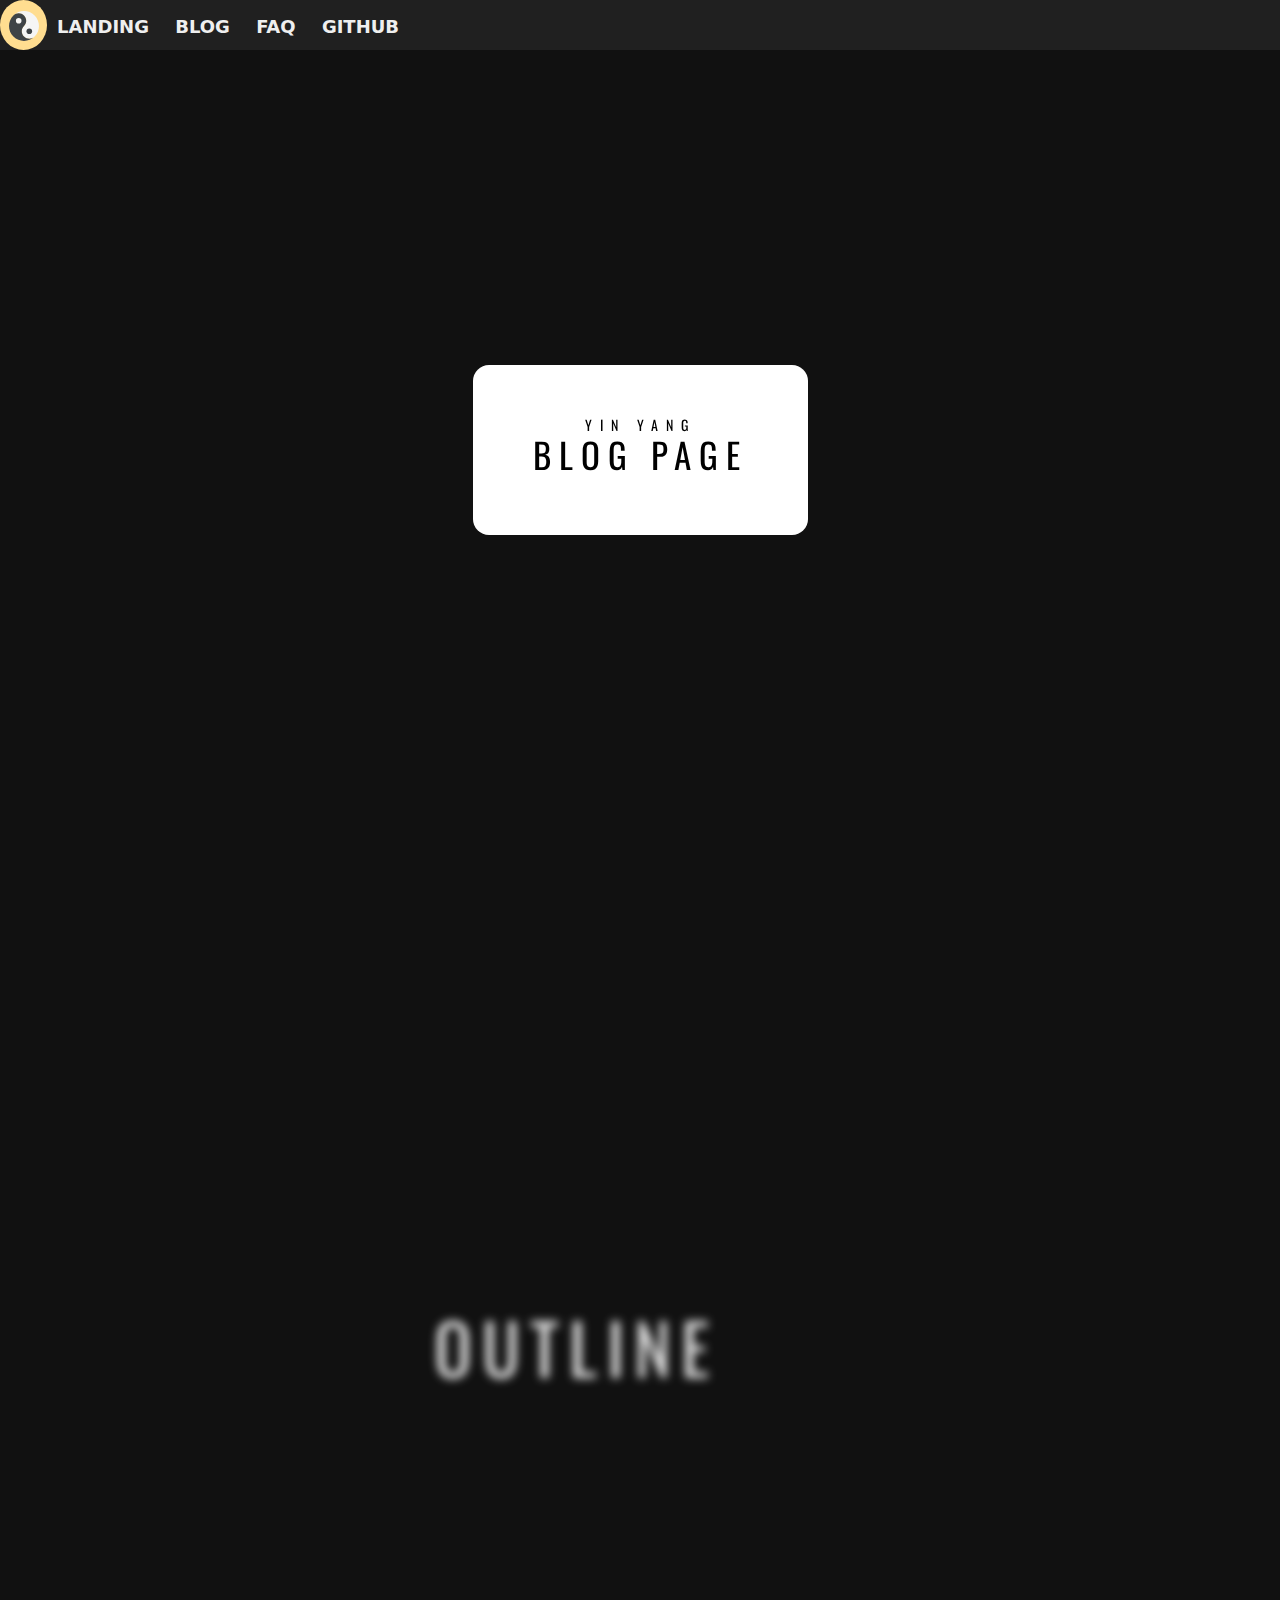
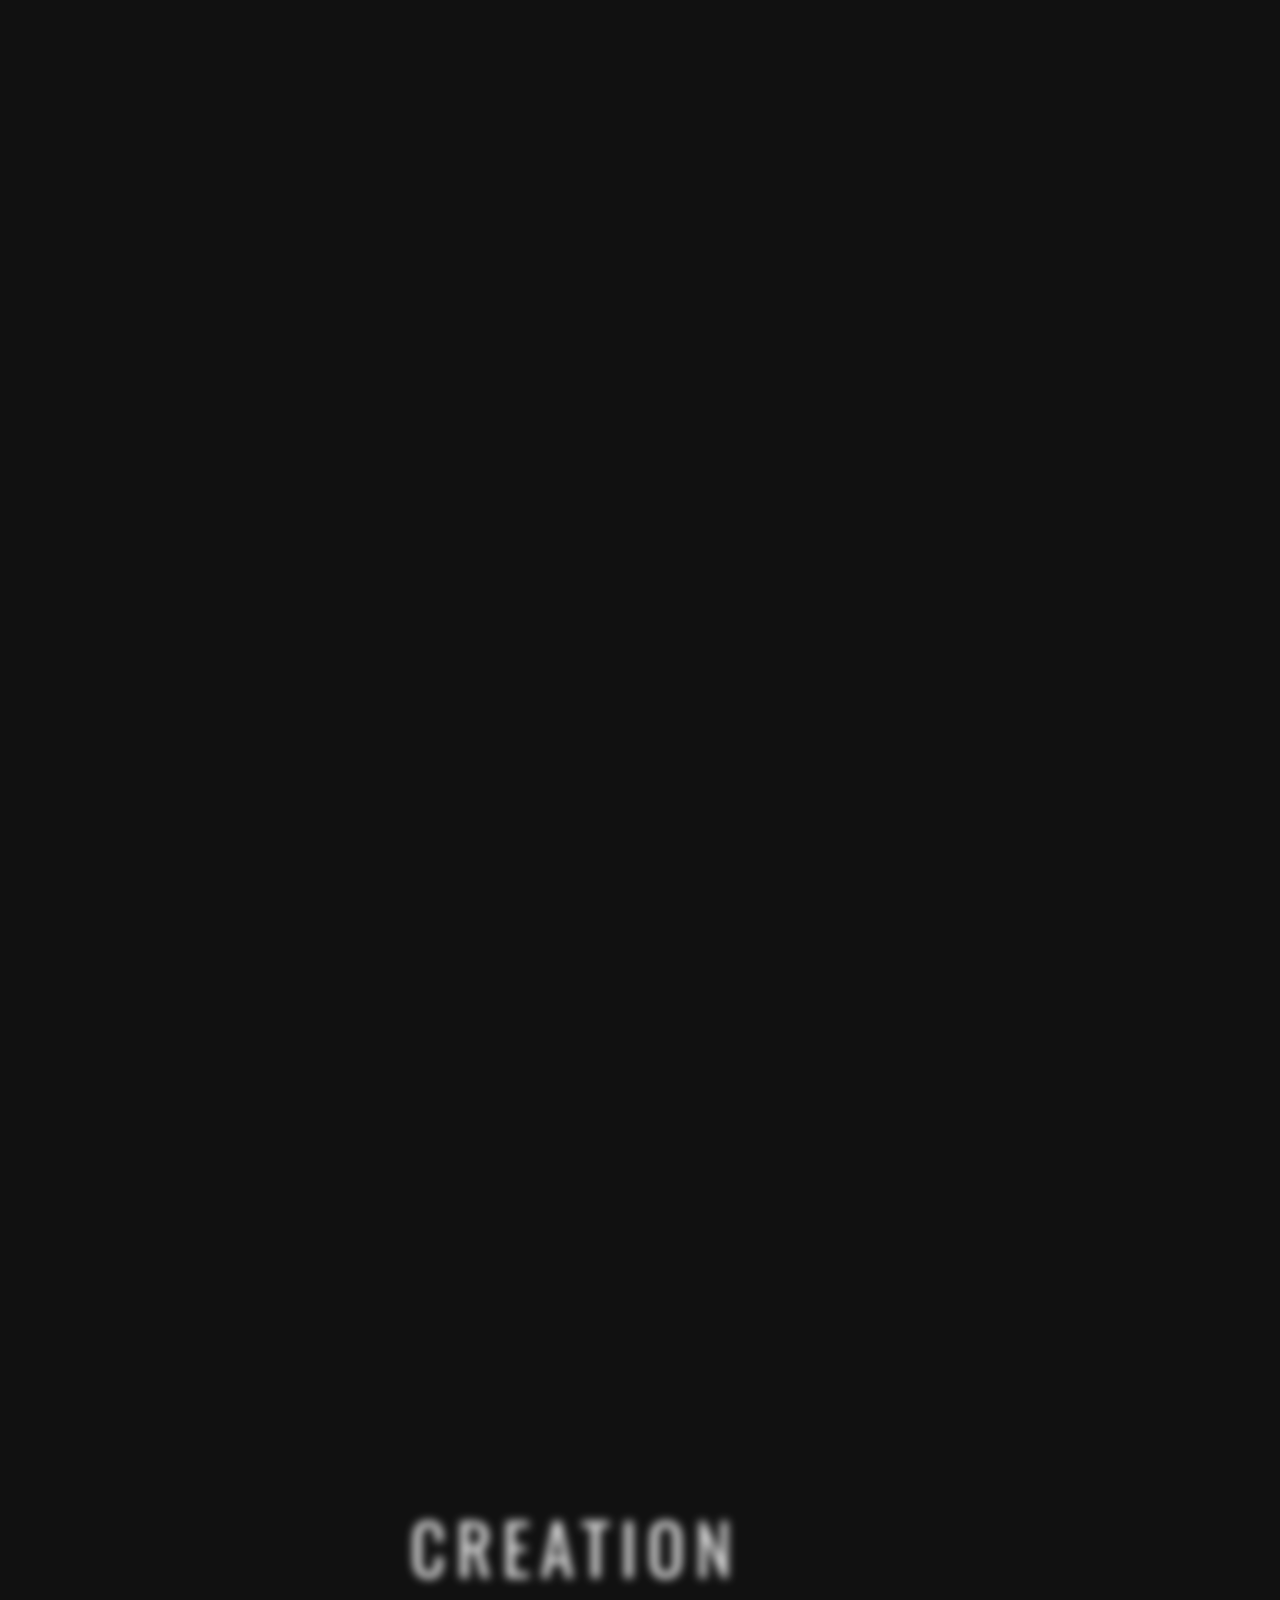
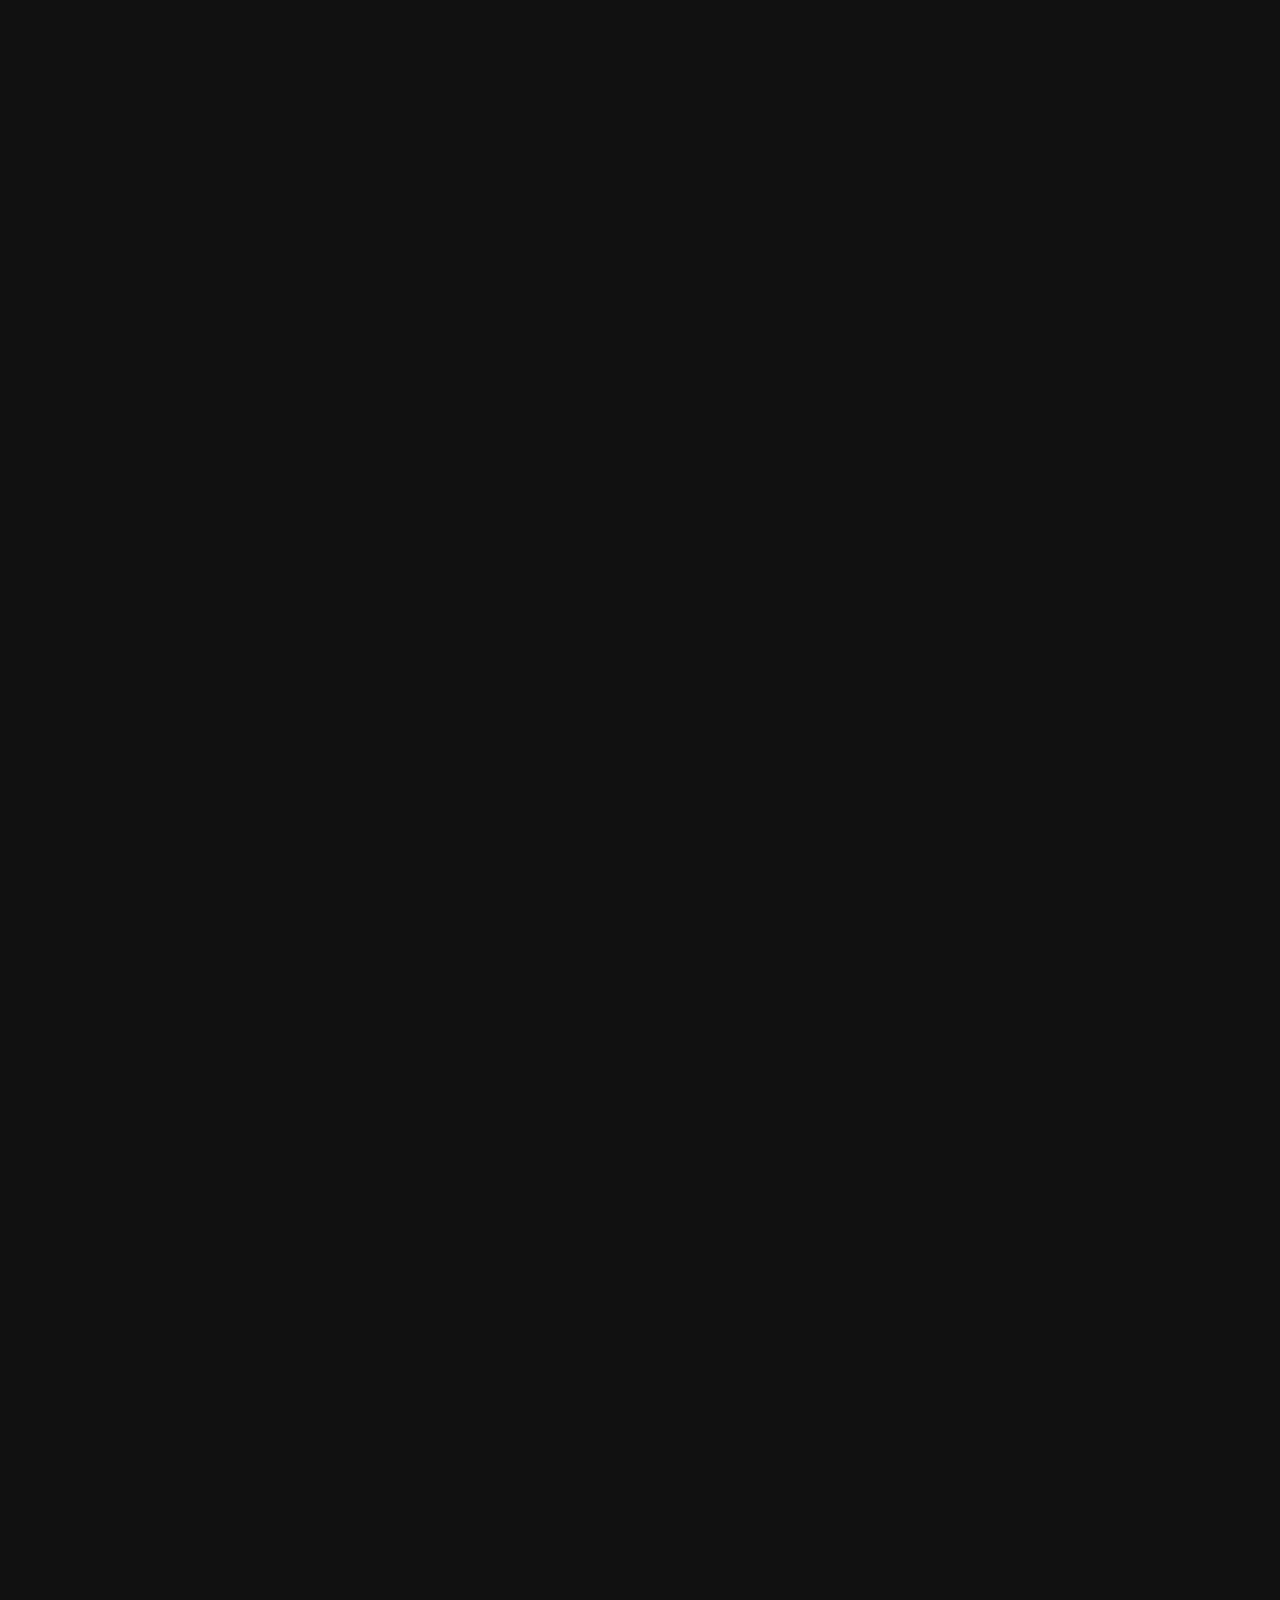
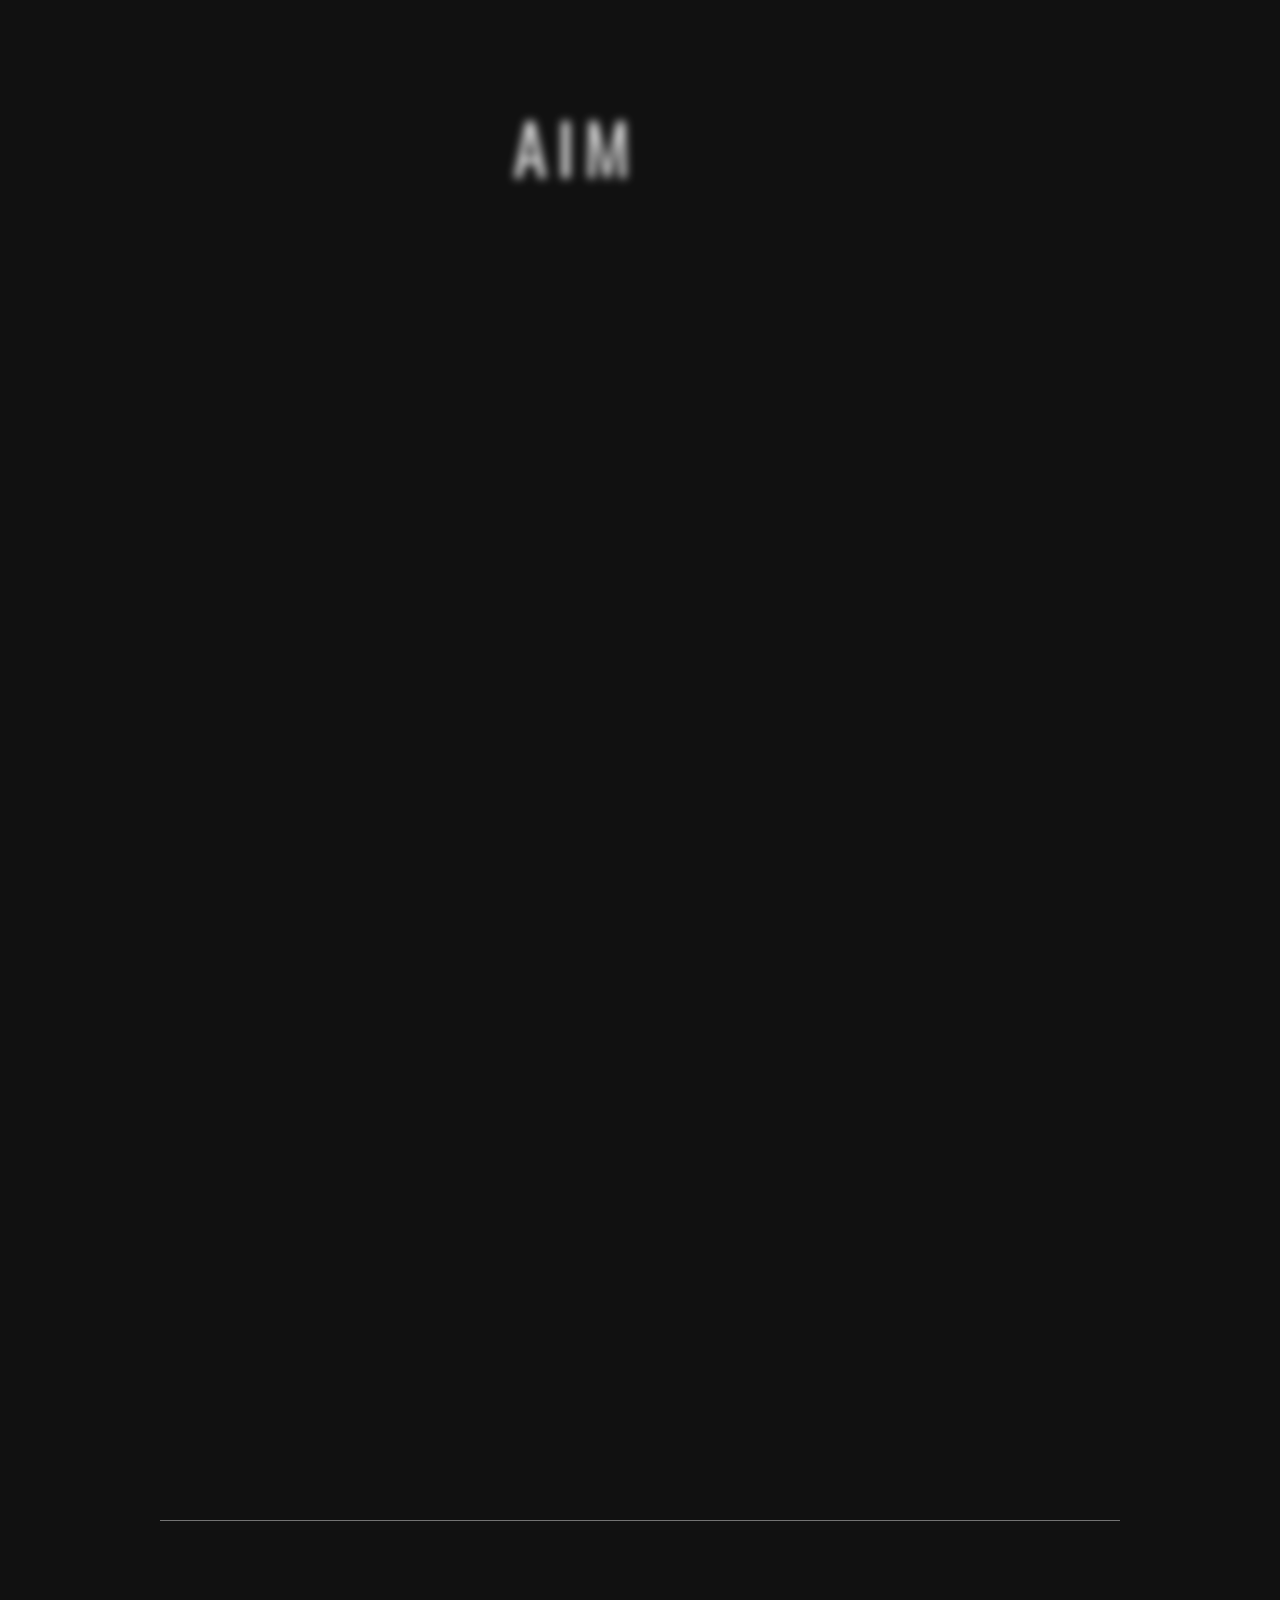
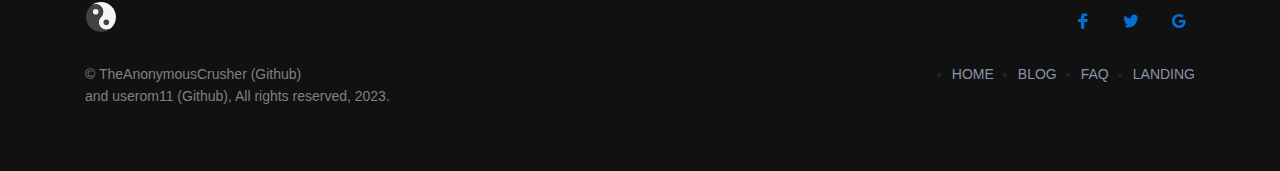
<file: blog.html>
<!DOCTYPE html>
<html lang="en">
<head>
    <meta charset="UTF-8">
    <meta name="viewport" content="width=device-width, initial-scale=1.0">
    <!-- <meta http-equiv="refresh" content="5"> -->

    <title>Blog - Yin Yang</title>
    <link rel="icon" href="assets/favicon.svg"/>

    <link rel="stylesheet" href="https://use.fontawesome.com/releases/v5.4.1/css/all.css">
    <link rel="stylesheet" href="https://stackpath.bootstrapcdn.com/bootstrap/4.5.2/css/bootstrap.min.css">
    
    <link rel="stylesheet" href="css/navbar.css">
    <link rel="stylesheet" href="css/scrollToTop.css">
    
    <link rel="stylesheet" href="css/modal.css">
    <link rel="stylesheet" href="css/blog.css">
    <link rel="stylesheet" href="css/faq_blog-parrallax.css">
    <link rel="stylesheet" href="css/progressbar.css">
    <link rel="stylesheet" href="css/footer.css">
    <link rel="stylesheet" href="css/stagger.css">

    <meta property="og:title" content="Yin Yang" />
    <meta property="og:description" content="Brief, single sentence description of web page." />
    <meta property="og:image" content="assets/meta-bg.jpg" />
    
</head>
<body>


    <div class="nav">
        <input type="checkbox" id="nav-check">
        <div class="nav-header">
          <a class="nav-title" href="home.html"><img src="assets/favicon.svg" height="32px" title="HOME"></a>
        </div>
        
        <div class="nav-btn">
          <label for="nav-check">
            <span></span>
            <span></span>
            <span></span>
          </label>
        </div>
        
        <div class="nav-links">
          <!-- <a href="home.html" target="_self">HOME</a> -->
          <a href="landing.html" target="_blank">LANDING</a>
          <a href="blog.html" target="_blank">BLOG</a>
          <a href="faq.html" target="_blank">FAQ</a>
          <a href="news.html" target="_blank">GITHUB</a>
          <!-- <a href="#demo-modal" class="setting-icon"><i class="fas fa-cog"></i></a> -->
          
        </div>
      </div>


  <a id="scrollToTopBtn" href="#"><i class="fas fa-angle-up"></i></a>





  <div class="progressbar-header">
    <div class="progress-container">
      <div class="progress-bar" id="progressBar"></div>
    </div>
  </div>






<!---

  <section class="hidden">
    <div class="logos hidden">

        <h1 class="hidden">COOL STAGGERING CARDS</h1>
        <br>

        <div class="logo hidden">
            <img src=".temporary/01.jpg">
        </div>
        <div class="logo hidden">
            <img src=".temporary/02.jpg">
        </div>
        <div class="logo hidden">
            <img src=".temporary/03.jpg">
        </div>
        <div class="logo hidden">
            <img src=".temporary/04.jpg">
        </div>
        <div class="logo hidden">
            <img src=".temporary/05.jpg">
        </div>
        <div class="logo hidden">
            <img src=".temporary/06.jpg">
        </div>

    </div>

    </section>


    <section>
        <h1 class="hidden">PLACE HOLDER</h1>
    </section>



    <section class="hidden">
        <img src=".temporary/03.jpg" height="500">
    </section>

    <section>
        <h1 class="hidden">PLACE HOLDER</h1>
    </section>

    <section class="hidden">
        <img src=".temporary/05.jpg" height="500">
    </section> 
-->









    <div id="parrallax">

        <section class="hidden">
          <div class="title">
            <h3>Yin Yang</h3>
            <h1>BLOG PAGE</h1>
          </div>
        </section>
        
        <section>
            <div class="parallax" style="background-image: url(https://e1.pxfuel.com/desktop-wallpaper/1013/201/desktop-wallpaper-yin-yang-and-backgrounds-avatar-fish.jpg);">
              <h2 class="hidden">OUTLINE</h2>
            </div>
        </section>
        
        <section>
          <div class="block hidden">
            <p><span class="first-character">Y</span>in Yang is an open-source social media platform that is designed to be mental health friendly. It is inspired by the Chinese concept of yinyang, which is derived from the concept of ther world starting at a divid of yin and yang, which represents the balance of good and bad. Yin Yang was built by two 8th grades at UJ Metropolitan Academy for the SOS event 2023.</p>
            <p class="line-break margin-top-10"></p><br>
            <p class="margin-top-10">Yin Yang is different from other social media platforms in several ways. First, it is focused on privacy and security. Users have complete control over who can see their posts and messages. Second, Yin Yang has a number of features that are designed to promote positive mental health, such as a built-in mood tracker and a community of supportive users.</p>
            <p class="line-break margin-top-10"></p><br>
            <p>Yin Yang is still in development, but it has the potential to make a real difference in the lives of people who are struggling with their mental health. By providing a safe and supportive space for people to connect, Yin Yang can help to reduce the stigma associated with mental illness and encourage people to seek help when they need it.</p>
          </div>
        </section>
        
        <section>
          <div class="parallax" style="background-image: url(https://e0.pxfuel.com/wallpapers/58/980/desktop-wallpaper-yin-yang-blanace-day-night-dark-art-background-4274a3-cool-yin-yang.jpg);">
            <h2 class="hidden">CREATION</h2>
          </div>
        </section>
        
        <section>
          <div class="block hidden">
            <p><span class="first-character">B</span>reaking into the New York fashion world is no easy task. But by the early 2000's, UGG Australia began to take it by storm. The evolution of UGG from a brand that made sheepskin boots, slippers, clogs and sandals for an active, outdoor lifestyle to a brand that was now being touted as a symbol of a stylish, casual and luxurious lifestyle was swift. Much of this was due to a brand repositioning effort that transformed UGG into a high-end luxury footwear maker. As a fashion brand, UGG advertisements now graced the pages of Vogue Magazine as well as other fashion books. In the mid 2000's, the desire for premium casual fashion was popping up all over the world and UGG was now perfectly aligned with this movement.</p>
            <p class="line-break margin-top-10"></p>
            <p class="margin-top-10">Fueled by celebrities from coast to coast wearing UGG boots and slippers on their downtime, an entirely new era of fashion was carved out. As a result, the desire and love for UGG increased as people wanted to go deeper into this relaxed UGG experience. UGG began offering numerous color and style variations on their sheepskin boots and slippers. Cold weather boots for women and men and leather casuals were added with great success. What started as a niche item, UGG sheepskin boots were now a must-have staple in everyone's wardrobe. More UGG collections followed, showcasing everything from knit boots to sneakers to wedges, all the while maintaining that luxurious feel UGG is known for all over the world. UGG products were now seen on runways and in fashion shoots from coast to coast. Before long, the love spread even further.</p>
          </div>
        </section>
        
        <section>
          <div class="parallax" style="background-image: url(https://e0.pxfuel.com/wallpapers/420/755/desktop-wallpaper-yin-yang-ying-yang-yin-yang-yin-anime-ying-yang.jpg);">
            <h2 class="hidden">AIM</h2>
          </div>
        </section>
        
        <section>
          <div class="block hidden">
            <p><span class="first-character">W</span>hen the New York fashion community notices your brand, the world soon follows. The widespread love for UGG extended to Europe in the mid-2000's along with the stylish casual movement and demand for premium casual fashion. UGG boots and shoes were now seen walking the streets of London, Paris and Amsterdam with regularity. To meet the rising demand from new fans, UGG opened flagship stores in the UK and an additional location in Moscow. As the love spread farther East, concept stores were opened in Beijing, Shanghai and Tokyo. UGG Australia is now an international brand that is loved by all. This love is a result of a magical combination of the amazing functional benefits of sheepskin and the heightened emotional feeling you get when you slip them on your feet. In short, you just feel better all over when you wear UGG boots, slippers, and shoes.</p>
            <p class="line-break margin-top-10"></p>
            <p class="margin-top-10">In 2011, UGG will go back to its roots and focus on bringing the active men that brought the brand to life back with new styles allowing them to love the brand again as well. Partnering with Super Bowl champion and NFL MVP Tom Brady, UGG will invite even more men to feel the love the rest of the world knows so well. UGG will also step into the world of high fashion with UGG Collection. The UGG Collection fuses the timeless craft of Italian shoemaking with the reliable magic of sheepskin, bringing the luxurious feel of UGG to high end fashion. As the love for UGG continues to spread across the world, we have continued to offer new and unexpected ways to experience the brand. The UGG journey continues on and the love for UGG continues to spread.</p>
          </div>
        </section>
          
    </div>          <!-- End of Parrallax -->








    



























    <footer class="site-footer">
      <div class="container">
        <hr class="footer-hr">
        <div class="site-footer-inner">
          <div class="brand footer-brand">
            <a href="home.html">
              <img src="assets/favicon.svg" alt="Logo" width="32px">
            </a>
          </div>
          <ul class="footer-links list-reset">
            <li><a href="home.html" target="_blank">HOME</a></li>
            <li><a href="#">BLOG</a></li>
            <li><a href="faq.html" target="_blank">FAQ</a></li>
            <li><a href="landing.html" target="_blank">LANDING</a></li>
          </ul>
          <ul class="footer-social-links list-reset">
            <li><a href="#"><img src="assets/facebooks.svg" alt=""></a></li>
            <li><a href="#"><img src="assets/twitter.svg" alt=""></a></li>
            <li><a href="#"><img src="assets/google.svg" alt=""></a></li>
          </ul>
          <div class="footer-copyright" style="color: grey;">
            &copy; TheAnonymousCrusher (Github) <br>
            and userom11 (Github), All rights reserved, 2023.
          </div>
        </div>
      </div>
  </footer>


  </div>




  <script src="js/scrollToTop.js"></script>
  <script src="js/navbar.js"></script>
  <script src="js/stagger.js"></script>
  <script src="js/progressbar.js"></script>
  <!-- <script src="js/lazy-loading.js"></script> -->
  

  <!-- <script src="../js/devTools.js"></script> -->
</body>
</html>
</file>
<file: css/navbar.css>
/* Remove the outline when elements are focused */
:focus {
    outline: none;
}

/* Apply box-sizing to all elements for consistent sizing */
* {
    box-sizing: border-box;
}

/* Styles to disable scrolling when the mobile menu is open */
.menu-open {
    overflow: hidden;
}

/* Navbar styles */
.nav {
    height: 50px;
    width: 100vw;
    background-color: #202020;
    position: fixed;
    z-index: 10000;
    opacity: 0.9;
    transition: 0.5s ease-in-out;
    
    font-family: system-ui, monospace;
    /* font-weight: 500; */
}

.nav:hover {
    opacity: 1;
}

/* Styles for the navbar header */
.nav > .nav-header {
    display: inline;
    transition: 0.5s ease-in-out;
}

.nav > .nav-header:hover, 
.nav > .nav-header:focus {
    background: #ffdd90;
    border-radius: 50%;
    text-align: center;
}

.nav > .nav-header > .nav-title {
    display: inline-block;
    font-size: 22px;
    color: #fff;
    padding: 7.5px;
    /* padding: 7.5px 16px 0 7.5px; */
}

/* Hide the navigation button initially */
.nav > .nav-btn {
    display: none;
}

/* Styles for the navigation links */
.nav > .nav-links {
    display: inline;
    float: right;
    font-size: 18px;
    font-weight: bold;
}

.nav > .nav-links > a {
    display: inline-block;
    padding: 13px 10px 10px 10px;
    text-decoration: none;
    color: #efefef;
    transition: 0.3s ease-in-out;
}

.nav > .nav-links > a:hover, 
.nav > .nav-links > a:focus {
    background-color: rgba(0, 0, 0, 0.3);
    color: #ffdd90;
    
    height: calc(50px + 3px);
    transform: translateY(-3px);
    /* transform: rotate(90deg); */
}

/* Hide the navigation checkbox input initially */
.nav > #nav-check {
    display: none;
}

.setting-icon {
    right: 10px;
    top: 0px;
    position: absolute;
    transition: 0.5s;
}

/* Media query for mobile screens */
@media (max-width: 600px) {
    /* Display the navigation button */
    .nav > .nav-btn {
        display: inline-block;
        position: absolute;
        right: 0px;
        top: 0px;
    }

    /* Styles for the navigation button label */
    .nav > .nav-btn > label {
        display: inline-block;
        width: 50px;
        height: 50px;
        padding: 13px;
    }

    /* Hover and checked styles for the navigation button label */
    .nav > .nav-btn > label:hover,
    .nav #nav-check:checked ~ .nav-btn > label {
        background-color: rgba(0, 0, 0, 0.3);
    }

    /* Styles for the navigation button icon */
    .nav > .nav-btn > label > span {
        display: block;
        width: 25px;
        height: 10px;
        border-top: 2px solid #eee;
    }

    /* Styles for the mobile navigation links */
    .nav > .nav-links {
        position: absolute;
        display: block;
        width: 100%;
        background-color: #333;
        height: 0px;
        transition: all 0.3s ease-in;
        overflow-y: hidden;
        top: 50px;
        left: 0px;
    }

    /* Styles for mobile navigation links */
    .nav > .nav-links > a {
        display: block;
        width: 100%;
    }

    /* Hide mobile navigation links when checkbox is not checked */
    .nav > #nav-check:not(:checked) ~ .nav-links {
        height: 0px;
    }

    /* Show mobile navigation links and enable scrolling when checkbox is checked */
    .nav > #nav-check:checked ~ .nav-links {
        height: calc(100vh - 50px);
        overflow-y: auto;
    }

    .nav:hover {
    opacity: 0.9;
    }

    .nav > .nav-links > a:hover,
    .nav > .nav-links > a:focus,
    .setting-icon {
    color: #ffdd90;

    height: 50px;
    transform: translateY(0);
    }

    .setting-icon {
        right: 0;
        left: 92%;
        bottom: 0px;
        top: 94%;
    }
}
</file>
<file: css/scrollToTop.css>
html {
    scroll-behavior: smooth;
}

::-webkit-scrollbar {
    width: 0px; 
} 

#scrollToTopBtn:focus {
    outline: none;
}

#scrollToTopBtn {
    position: fixed;
    width: 50px;
    height: 50px;
    background: #ddd;
    opacity: 0.7;
    bottom: 30px;
    right: 30px;
    border-radius: 50%;
    /* outline: 3px solid steelblue; */
    /* box-shadow: 0 0 10px 5px white; */
  
    text-decoration: none;
    text-align: center;
    line-height: 45px;
    cursor: pointer;
    color: #111;
    font-size: 25px;
    z-index: 9999;
    transition: 0.5s ease-in-out;
}
  
#scrollToTopBtn:hover,
#scrollToTopBtn:active {
    background: #ffdd90;
    opacity: 1;
    transform: scale(1.1);
}

#scrollToTopBtn:active {
    transform: scale(0.9);
}

/* Mobile View */
@media (max-width: 600px) { /* For screens smaller than 600px; i.e mobile */
    
    #scrollToTopBtn {
        height: 30px;
        width: 30px;
        font-size: 20px;

        line-height: 30px;
        justify-content: center;
        right: calc(50vw - 15px);
        bottom: 30px;
    }

    #scrollToTopBtn i { /* For the arrow (from Font Awesome) inside the button */
        /* line-height: 20px; */
        height: 100%;
    }
}
</file>
<file: css/modal.css>
.tutorial-open-btn-container {
    display: flex;
    justify-content: center;
    align-items: center;
  
    padding: 15px 0 20px 0;
}
  
  
  
.tutorial-open-btn {
    color: white;
    background: black;
    text-decoration: none;
    padding: 10px;
    border-radius: 0.5rem;
    transition: 0.3s ease-in-out;
    font-weight: bold;
    margin-top: calc(50px + 1rem);
}
  
.tutorial-open-btn:hover, 
.tutorial-open-btn:focus,
.tutorial-open-btn:active {
    transform: scale(1.03);
    text-decoration: none;
    color: #ffdd90;
    background: #111;
}
  
  
.modal {
    visibility: hidden;
    opacity: 0;
    position: absolute;
    top: 0;
    right: 0;
    bottom: 0;
    left: 0;
    display: flex;
    align-items: center;
    justify-content: center;
    background: rgba(77, 77, 77, .7);
    transition: all .4s;
    /* border-radius: 5rem; */
}
  
.modal > * {
    color: white;
}

.modal:target {
    visibility: visible;
    opacity: 1;
}
  
.modal-content {
    border-radius: 1rem;
    position: relative;
    width: 500px;
    max-width: 90%;
    background: #222;
    padding: 1em 2em;
}
  
.modal-footer {
    text-align: right;
    a {
      color: #585858;
    }
    i {
      color: #d02d2c;
    }
}

.modal-close {
    position: absolute;
    top: 20px;
    right: 30px;
    color: silver;
    text-decoration: none;
    transition: 0.5s;
}

hr {
    width: 100%;
    color: white;
    background: white;
}

.modal-close:hover {
    color: gray;
    /* transform: scale(1.1); */
}

body.modal-open,
body#demo-modal {
    background-color: rgba(0, 0, 0, 0.9); /* Darken the background when the modal is open */
    max-width: 100vw;
    max-height: 100vh;
    overflow-y: hidden;
}

.settings {
    font-weight: bold;
    font-size: 25px;
}

.setting-heading {
    font-size: 18px;
    font-weight: bold;
}

.click-alert {
    visibility: visible;
}
</file>
<file: css/blog.css>
section {
    height: 100vh;
    display: flex;
    justify-content: center;
    place-items: center;
    scroll-snap-align: start;
}

body {
    background: #111;
    scroll-snap-type: y mandatory;
    overflow-y: scroll;
    height: 100vh;
    margin: 0;
    padding: 0;
}

h1 {
    transition: 1s ease-in-out;
    text-align: center;
}

img {
    border-radius: 1rem;
}

.logo {
    background: #111;
    padding: 1rem;
    border-radius: 10%;
    margin: 0 10px;
    display: inline-block;
}

.logo img {
    width: 150px;
    height: 200px;
    aspect-ratio: 1/1;
    border-radius: 5px;
    transition: 1s ease-in-out;
    /* filter: saturate(120%); */
}

.logo:nth-child(1) {
    transition-delay: 200ms;
}

.logo:nth-child(2) {
    transition-delay: 400ms;
}

.logo:nth-child(3) {
    transition-delay: 600ms;
}

.logo:nth-child(4) {
    transition-delay: 200ms;
}

.logo:nth-child(5) {
    transition-delay: 400ms;
}

.logo:nth-child(6) {
    transition-delay: 600ms;
}
</file>
<file: css/faq_blog-parrallax.css>
@import url(https://fonts.googleapis.com/css?family=Oswald:300,400,700);
@import url(https://fonts.googleapis.com/css?family=Source+Sans+Pro:200,300,400,600,700,900,200italic,300italic,400italic,600italic,700italic,900italic);

/* Override UGG site */
#main {
    width: 100%;
    padding:0;
}

.content-asset p {
    margin:0 auto; 
}

.breadcrumb {
    display:none;
}

/* Helpers */
/**************************/
.margin-top-10 {
    padding-top:10px;
}

.margin-bot-10 {
    padding-bottom:10px;
}

/* Typography */
/**************************/
#parrallax h1 {
    font-family:'Oswald', sans-serif;
    font-size:24px;
    font-weight:400;
    text-transform: uppercase;
    color:black;
    padding:0;
    margin:0;
}

#parrallax h2 {
    font-family:'Oswald', sans-serif;
    font-size:70px;
    letter-spacing:10px;
    text-align:center;
    color:white;
    font-weight:400;
    text-transform:uppercase;
    z-index:10;
    opacity:.9;
}

#parrallax h3 {
    font-family:'Oswald', sans-serif;
    font-size:14px;
    line-height:0;
    font-weight:400;
    letter-spacing:8px;
    text-transform: uppercase;
    color:black;
}

#parrallax p {
    font-family:'Source Sans Pro', sans-serif;
    font-weight:400;
    font-size: 16px;
    line-height:24px;
    color: white;
}

.first-character {
    font-weight:400;
    float: left;
    font-size: 84px;
    line-height: 64px;
    padding-top: 4px;
    padding-right: 8px;
    padding-left: 3px;
    font-family: 'Source Sans Pro', sans-serif;
    background: linear-gradient(45deg, aqua,aqua, violet, violet, violet);
    /* background: #ffdd90; */
    -webkit-background-clip: text;
    -webkit-text-fill-color: transparent;
}

/* Section - Title */
/**************************/
#parrallax .title {
    background: white;
    padding: 60px;
    margin:0 auto;
    text-align:center;
    border-radius: 1rem;
}

#parrallax .title h1 {
    font-size:35px;
    letter-spacing:8px;
}

/* Section - Block */
/**************************/
#parrallax .block {
    background: #232323;
    padding: 60px;
    width:820px;
    margin:0 auto;
    text-align:justify;
    border-radius: 1rem;
    border-block-start: 0.5rem solid;
    border-block-start-color: aqua;
}

#parrallax .block-gray {
    background: #f2f2f2;
    padding: 60px;
}

#parrallax .section-overlay-mask {
    position: absolute;
    top: 0;
    left: 0;
    width: 100%;
    height: 100%;
    background-color: black;
    opacity: 0.70;
}

/* Section - Parallax */
/**************************/

#parrallax .parallax {
    padding-top: 200px;
    padding-bottom: 200px;
    overflow: hidden;
    position: relative;
    width: 100%;
    background-attachment: fixed;
    background-size: cover;
    -moz-background-size: cover;
    -webkit-background-size: cover;
    background-repeat: no-repeat;
    background-position: center center;   
}

/* Extras */
/**************************/
#parrallax .line-break {
    border-bottom: 1px solid aqua;
    width: 500px;
    margin: 0 auto;
}

/* Media Queries */
/**************************/
@media screen and (max-width: 960px) and (min-width: 770px) {
    #parrallax .block {
        padding: 40px;
        width: 90vw;
    }
}

@media screen and (max-width: 770px) {
    #parrallax .block {
        padding: 30px;
        width: 95vw;
    }
    #parrallax h2 {
        font-size:30px;
    }
    #parrallax .block {
        padding: 30px;
    }
    #parrallax .parallax-one, #parrallax .parallax-two, #parrallax .parallax-three {
        padding-top:100px;
        padding-bottom:100px;
    }
}

@media screen and (max-width: 480px) {
    #parrallax .block {
        padding: 30px 15px;
        width:95vw;
    }
}
</file>
<file: css/progressbar.css>
.progressbar-header {
    position: fixed;
    top: 0;
    height: 100vh;
    z-index: 1;
  }
  
.progress-container {
    height: 0;
    width: 100%;
    margin-top: 50px;
  }
  
.progress-bar {
    /* background-color: #2196f3; */
    height: 100%;
    width: 10px;
    margin-left: calc(100vw - 10px);
    animation: 2.5s rgb infinite;
    filter: blur(3px);
  }

@keyframes rgb {
  0% {
    background-image: linear-gradient(135deg, red, orange);
    box-shadow: 0 0 10px 10px linear-gradient(135deg, red, orange);
  }
  15% {
    background-image: linear-gradient(135deg, orange, yellow);
    box-shadow: 0 0 10px 10px linear-gradient(135deg, orange, yellow);
  }
  30% {
    background: linear-gradient(135deg, yellow, lightgreen);
    box-shadow: 0 0 10px 10px linear-gradient(135deg, yellow, lightgreen);
  }
  40% {
    background: linear-gradient(135deg, lightgreen, skyblue);
    box-shadow: 0 0 10px 10px linear-gradient(135deg, lightgreen, skyblue);
  }
  60% {
    background: linear-gradient(135deg, skyblue, rgb(136, 60, 190));
    box-shadow: 0 0 10px 10px linear-gradient(135deg, skyblue, rgb(136, 60, 190));
  }
  70% {
    background: linear-gradient(135deg, rgb(136, 60, 190), violet);
    box-shadow: 0 0 10px 10px linear-gradient(135deg, rgb(136, 60, 190), violet);
  }
  85% {
    background: linear-gradient(135deg, violet, red);
    box-shadow: 0 0 10px 10px linear-gradient(135deg, violet, red);
  }
  100% {
    background: linear-gradient(135deg, red, orange);
    box-shadow: 0 0 10px 10px linear-gradient(135deg, red, orange);
  }
}


  /* box-shadow: 50px linear-gradient(135deg, red, orange);     */
</file>
<file: css/footer.css>
.site-footer {
    font-size: 14px;
    line-height: 22px;
    letter-spacing: 0px
}

.site-footer a {
    color: #8A94A7;
    text-decoration: none
}

.site-footer a:hover,
.site-footer a:active {
    text-decoration: underline
}

.site-footer-inner {
    position: relative;
    display: flex;
    flex-wrap: wrap;
    padding-top: 48px;
    padding-bottom: 48px
}

.footer-brand,
.footer-links,
.footer-social-links,
.footer-copyright {
    flex: none;
    width: 100%;
    display: inline-flex;
    justify-content: center
}

.footer-brand,
.footer-links,
.footer-social-links {
    margin-bottom: 24px
}

.footer-social-links li {
    display: inline-flex
}

.footer-social-links li+li {
    margin-left: 16px
}

.footer-social-links li a {
    padding: 8px
}

.footer-links li+li {
    margin-left: 24px
}

@media (min-width: 641px) {
    .site-footer {
        margin-top: 20px
    }

    .site-footer-inner {
        justify-content: space-between;
        padding-top: 64px;
        padding-bottom: 64px
    }

    .footer-brand,
    .footer-links,
    .footer-social-links,
    .footer-copyright {
        flex: 50%
    }

    .footer-brand,
    .footer-copyright {
        justify-content: flex-start
    }

    .footer-links,
    .footer-social-links {
        justify-content: flex-end
    }

    .footer-links {
        order: 1;
        margin-bottom: 0
    }
}

.footer-hr {
    background: gray;
    width: 75vw;
}
</file>
<file: css/stagger.css>
.hidden {
    opacity: 0;
    transform: translateX(-5vw);
    filter: blur(5px);

    transition: all 1s;
}

.show {
    opacity: 1;
    filter: blur(0px);
    transform: translateX(0);
}
</file>
